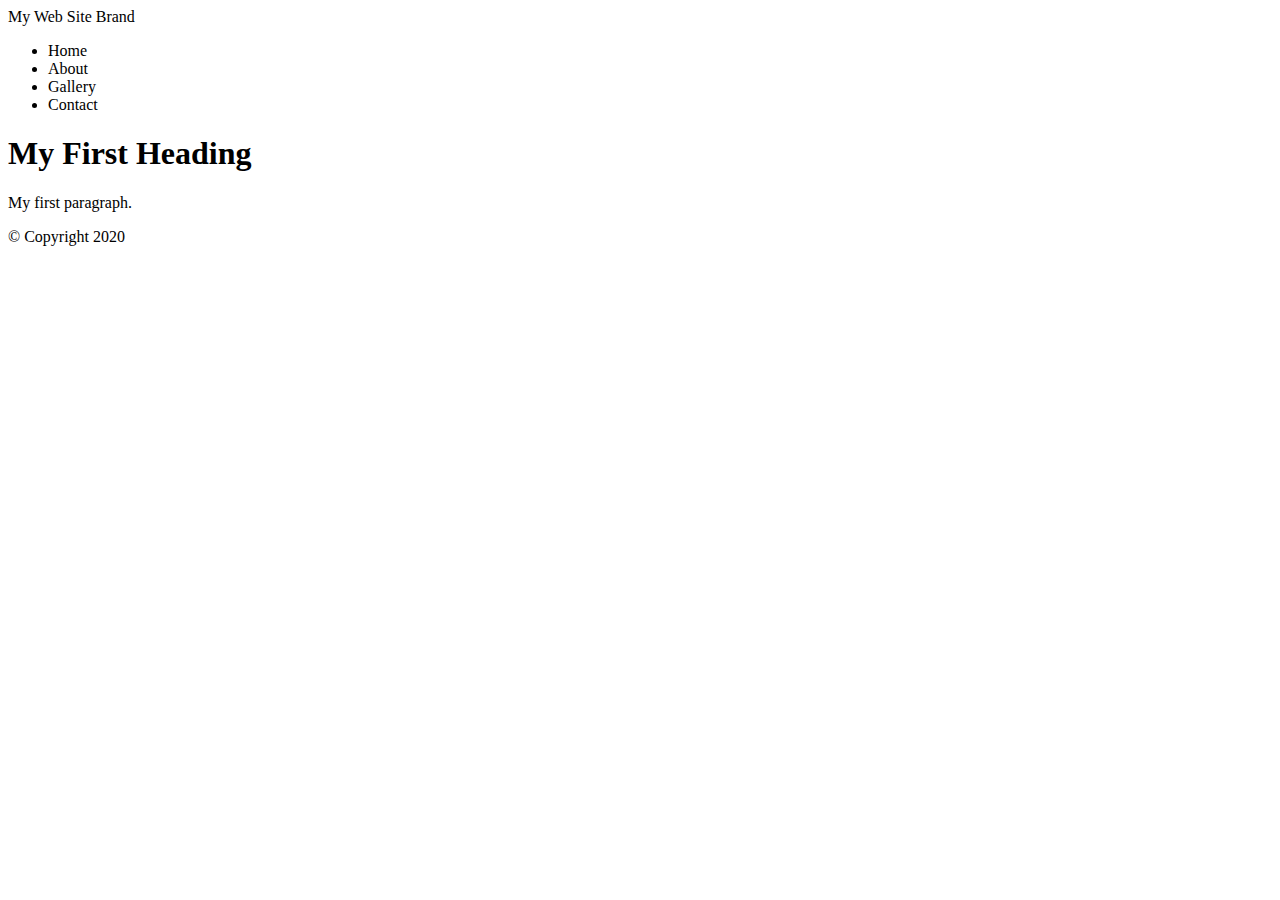
<file: html-demo1.html>
<!DOCTYPE html>
<html>
  <head>
    <title>My First Web Page</title>
  </head>
  <body>
    <!-- Container to wrap everything -->
    <div id="container">
      <!-- Brand of website -->
      <header>My Web Site Brand</header>
      
      <!-- Main Navigation -->
      <nav>
        <ul>
          <li>Home</li>
          <li>About</li>
          <li>Gallery</li>
          <li>Contact</li>
        </ul>
      </nav>
      <!-- End Main Navigation -->
      
      <!-- Main Content -->
      <main>
        <h1>My First Heading</h1>
        <p>My first paragraph.</p>
      </main>
      <!-- End Main Content -->
      
      <!-- Footer Information -->
      <footer>&copy; Copyright 2020</footer>
    </div>
    <!-- End Container -->
  </body>
</html>
</file>
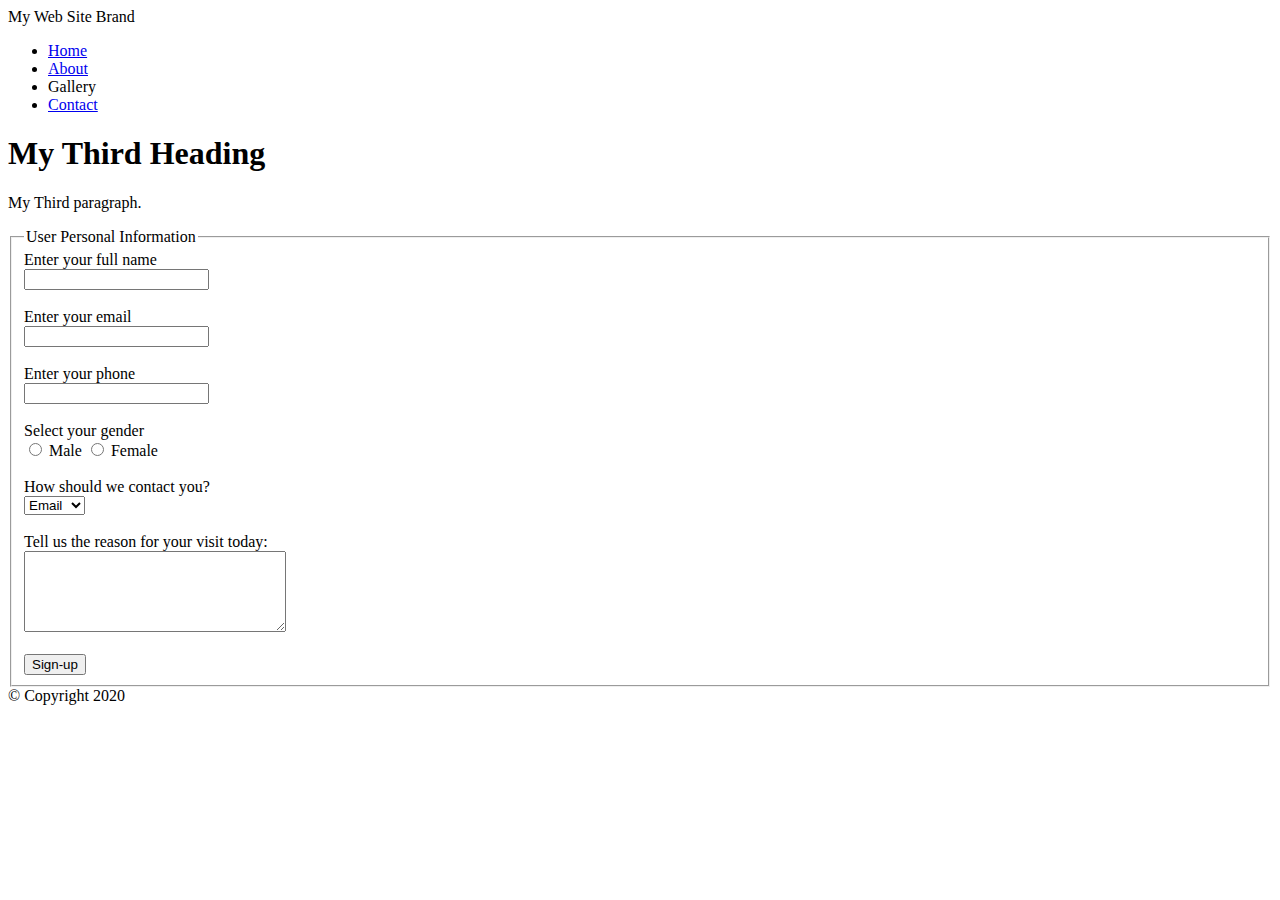
<file: page3.html>
<!DOCTYPE html>
<html>
  <head>
    <title>My Third Web Page</title>
  </head>
  <body>
    <!-- Container to wrap everything -->
    <div id="container">
      <!-- Brand of website -->
      <header>My Web Site Brand</header>
      
      <!-- Main Navigation -->
      <nav>
        <ul>
          <li><a href="index.html">Home</a></li>
          <li><a href="page2.html">About</a></li>
          <li>Gallery</li>
          <li><a href="page3.html">Contact</a></li>
        </ul>
      </nav>
      <!-- End Main Navigation -->
      
      <!-- Main Content -->
      <main>
        <h1>My Third Heading</h1>
        <p>My Third paragraph.</p>
          <form action="/signup" method="post">
            <fieldset>
              <legend>User Personal Information</legend>
              <label>Enter your full name</label><br>
              <input type="text" name="name"><br><br>
              
              <label>Enter your email</label><br>
              <input type="email" name="email"><br><br>
              
              <label>Enter your phone</label><br>
              <input type="text" name="phone"><br><br>
          
              <label>Select your gender</label><br>
              <input type="radio" name="gender" value="male"> Male
              <input type="radio" name="gender" value="female"> Female
              <br><br>
              
              <label>How should we contact you?</label><br>
              <select name="contact">
                <option value="email">Email</option>
                <option value="phone">Phone</option>
              </select><br><br>
          
              <label>Tell us the reason for your visit today:</label><br>
              <textarea rows="5" cols="30" name="reason"></textarea><br><br>
              
              <input type="submit" value="Sign-up">
            </fieldset>
          </form>
          
      </main>
      <!-- End Main Content -->
      
      <!-- Footer Information -->
      <footer>&copy; Copyright 2020</footer>
    </div>
    <!-- End Container -->
  </body>
</html>
</file>
